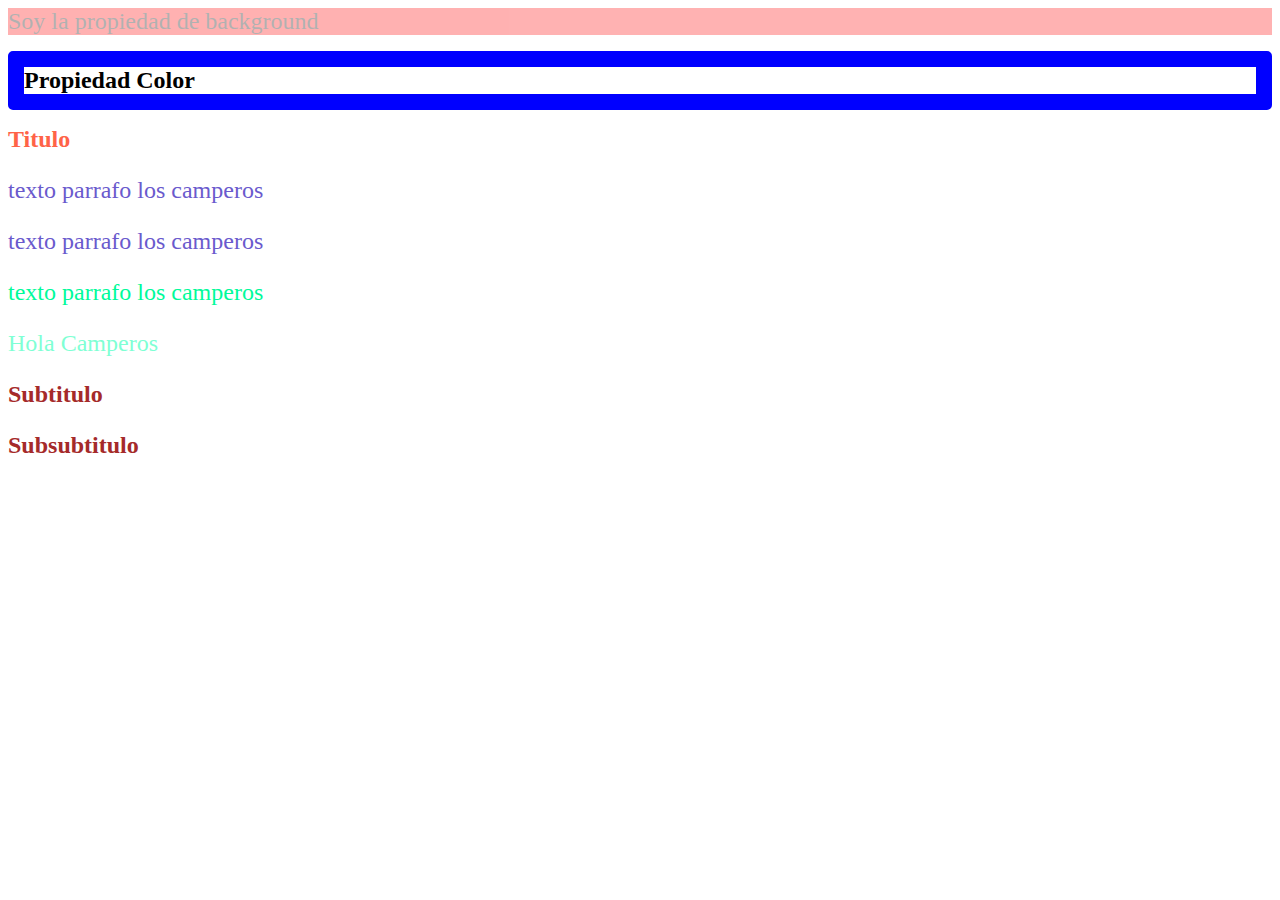
<file: CSS/Prueba1/index.html>
<!DOCTYPE html>
<html lang="en">
<head>
    <title>Fotnite2</title>
    <link rel="stylesheet" href="style.css" />
</head>
<body>
    <article id = "fondo">
        Soy la propiedad de background
    </article>

    <h1 class = "color">Propiedad Color</h1>
    <h1 id="titulo"> Titulo</h1>
    <p class ="texto">texto parrafo los camperos</p>
    <p class ="texto especial">texto parrafo los camperos</p>
    <p class ="especial">texto parrafo los camperos</p> 
    <div>
        <p>Hola Camperos</p>
        <h2>Subtitulo</h2>
        <h3>Subsubtitulo</h3>

    </div>
</body>
</html>
</file>
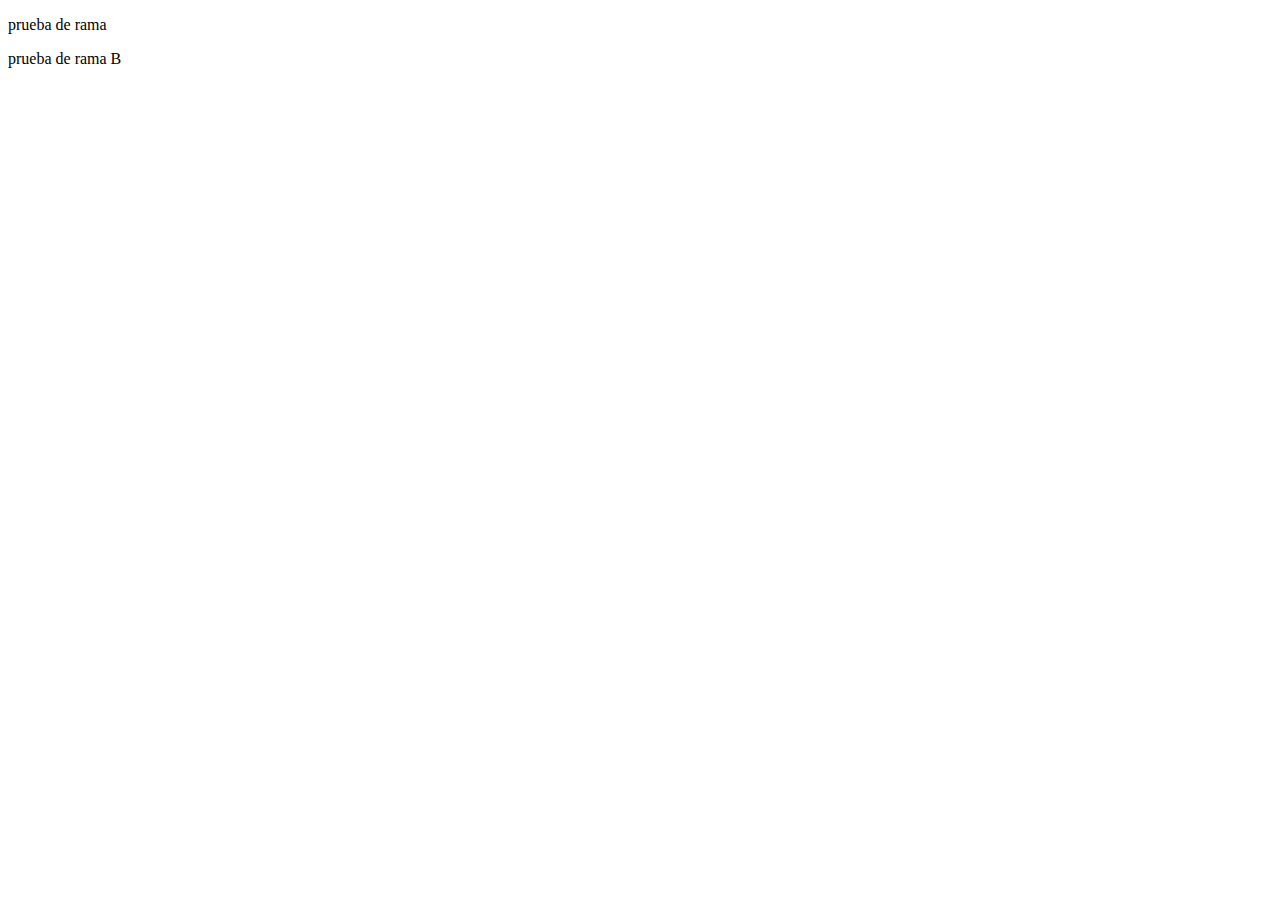
<file: HTML/index2.html>
<!DOCTYPE html>
<html lang="en">
<head>
    <meta charset="UTF-8">
    <meta http-equiv="X-UA-Compatible" content="IE=edge">
    <meta name="viewport" content="width=device-width, initial-scale=1.0">
    <title>Cidelsa</title>
</head>
<body>
    <p> prueba de rama </p>
    <p> prueba de rama B</p>
</body>
</html>
</file>
<file: CSS/Prueba1/style.css>
#titulo  {
    color: tomato;
}

p.especial{ 
    color: mediumspringgreen;
}

p.texto{
    color: slateblue;
}

div p {
    color: aquamarine;
}

div h2, div h3 {
    color: brown;
}

*{
    font-size: 24px;
    color: black;
}
/*Esto es un comentario*/

/*
.color {
    color: #ff0000

}

.color {
    color: rgb(255,0,0);
}
*/
.color {
    /* border: 5px red outset; */
    border-style: solid;
    border-color: blue;
    border-radius: 5px;
    border-width: 1pc;
}

#fondo{
    background-color: rgba(255, 0, 0);
    opacity: 0.3;
}
</file>
